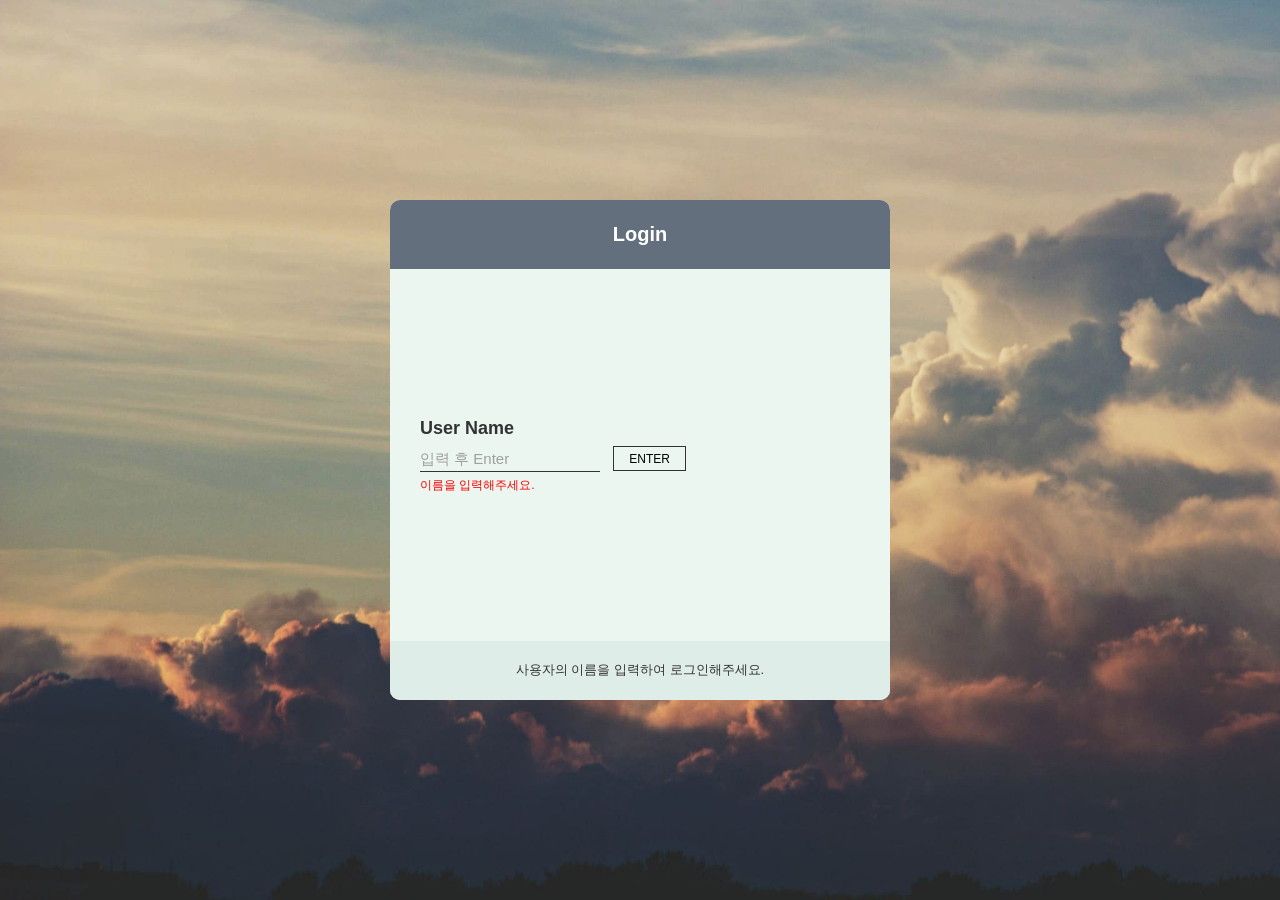
<file: index.html>
<!DOCTYPE html>
<html lang="ko">
<head>
    <meta charset="utf-8">
    <meta name="google-site-verification" content="qlWq_CUC1b47Du6XBAIy4pnqCxAMjAFb6NId9dmarTE" />
	<meta http-equiv="X-UA-Compatible" content="IE=edge" />
    <title>Todo</title>
	<meta name="viewport" content="width=device-width,initial-scale=1.0,minimum-scale=1.0,maximum-scale=1.0,user-scalable=no">
    <link rel="stylesheet" href="./css/style.css" />
</head>
<body>
    <div id="wrap" class=""> <!-- logined toggle -->

        <div class="loginWrap">
            <div class="loginBox">
                <p class ="loginTop">Login</p>

                <div class="loginMid">
                    <form class="formLogin">
                        <label for="userName">User Name</label>
                        <input type="text" name="userName" id="userName" placeholder="입력 후 Enter" maxlength="20" autocomplete="off"/>
                        <button class="btnLogin">ENTER</button>
                        <p>이름을 입력해주세요.</p>
                    </form>
                </div>

                <p class="loginBot">사용자의 이름을 입력하여 로그인해주세요.</p>

            </div>
        </div>
        <div class="content">
            <div class="left">
                <h1 id="hi">
                    Hello <span class="userName">하은</span>!
                </h1>

                <div class="timeWrap">
                    <p class="clock">오후 04:15분</p>
                    <p class="date">2022년 08월 05일</p>
                </div>

                <div class="makeList">
                    <p>해야 할 일을 이곳에 하나하나 적어보세요!</p>

                    <div class="listMaker">
                        <form class="formListMaker">
                            <input type="text" name="inputListMaker" id="inputListMaker" placeholder="입력 후 Enter" autocomplete="off"/>
                            <button class="btnListMaker">만들기</button>
                        </form>
                    </div>
                </div>

                <div class="weather">
                    <p></p>
                </div>
            </div>

            <div class="right"> <!-- 리스트 없을 시 .empty -->
                <ul class="todoList">
                    <!-- <li>
                        리스트가 없습니다.
                    </li>  -->
                    <!-- <li>
                        <span class="checkboxImg"></span>
                        <input type="checkbox" name="ck4" value="ck4" id="ck4" />
                        <label for="ck4">수학</label>
                        <span class="btnListDel">삭제</span>
                    </li>
                    <li>
                        <span class="checkboxImg"></span>
                        <input type="checkbox" name="ck2" value="ck2" id="ck2" />
                        <label for="ck2">노마드코더 강의 듣기</label>
                        <span class="btnListDel">삭제</span>
                    </li>
                    <li>
                        <span class="checkboxImg"></span>
                        <input type="checkbox" name="ck3" value="ck3" id="ck3" />
                        <label for="ck3">길때 어떻게 처리할꺼냐길때 어떻게 처리할꺼냐길때 어떻게 처리할꺼냐길때 어떻게 처리할꺼냐</label>
                        <span class="btnListDel">삭제</span>
                    </li>
                    <li class="checked">
                        <span class="checkboxImg"></span>
                        <input type="checkbox" name="ck1" value="ck1" id="ck1" />
                        <label for="ck1">todo 리스트 만들기</label>
                        <span class="btnListDel">삭제</span>
                    </li> -->
                </ul>
            </div>
        </div>
        <!--end -->
    </div>
    <!-- end #wrap -->
    <script type="text/javascript" src="./js/app.js"></script>
</body>
</html>
</file>
<file: css/style.css>
@charset "utf-8";
html, body, div, span, object, iframe,h1, h2, h3, h4, h5, h6, p, blockquote, pre,a, abbr, acronym, address, big, cite, code,del, dfn, em, img, strong, sub, sup, var,
b, u, i, center, dl, dt, dd, ol, ul, li, fieldset, form, label, legend, table, caption, tbody, tfoot, thead, tr, th, td, embed, input, select, textarea, button {margin:0;padding:0;}
body {font-size:12px;line-height:1.428;font-family:-apple-system,BlinkMacSystemFont,"Segoe UI",Roboto,Helvetica,Arial,"Malgun Gothic","맑은 고딕",돋움,Dotum,sans-serif, sans-serif;color:#333;}
h1, h2, h3, h4, h5, h6 {font-size:1em;font-weight:normal;}
input, button, textarea {font-size:1em;font-family:-apple-system,BlinkMacSystemFont,"Segoe UI",Roboto,Helvetica,Arial,"Malgun Gothic","맑은 고딕",돋움,Dotum,sans-serif, sans-serif;, sans-serif;outline: none;}
select {font-size:1em;}
code, pre {font-size:1em;font-family:-apple-system,BlinkMacSystemFont,"Segoe UI",Roboto,Helvetica,Arial,"Malgun Gothic","맑은 고딕",돋움,Dotum,sans-serif, sans-serif;, sans-serif;}
address, em, cite {font-style:normal;}
img {border:0 none;}
hr {display:none;}
table {border-collapse:separate;border-spacing:0;}
caption {width:0;height:0;overflow:hidden;visibility:hidden;font-size:0;line-height:0;}
th, td {vertical-align:top;text-align:left;font-weight:normal;}
li {list-style-type:none;}
form {margin:0;padding:0;}
fieldset {border:0 none;}
legend, .hidden {position:absolute;top:0;left:0;width:0;height:0;overflow:hidden;visibility:hidden;font-size:0;line-height:0;}
button {overflow:visible;border:none;background:none;background:transparent;font-family:inherit;white-space:nowrap;vertical-align:top;text-decoration:none;cursor:pointer;}
button::-moz-focus-inner {border:0;padding:0;}
a:link,a:visited{text-decoration:none;*cursor:pointer;}
img{vertical-align:top;width: 100%}

html,body{width:100%;height:100%}
#wrap{width:100%;height:100%;background:url(../images/loginBg.jpg) no-repeat 0 0 /cover;}
#wrap.logined{background:url(../images/bg1.jpg) no-repeat 0 0 /cover;}
#wrap.logined .loginWrap{display:none;}
#wrap.logined .content{display:flex;}

    #wrap .loginWrap{width:100%;height:100%;display:flex;align-items: center;justify-content: center;}
        .loginWrap .loginBox{width:500px;height:500px;border-radius: 10px;background:#ebf6f0;overflow:hidden;display: flex;align-items: stretch;justify-content: space-between;flex-direction: column;animation-duration: 0.5s}
        .loginWrap .loginBox .loginTop{padding:20px 0;background:#636f7c;color:#fff;text-align: center;font-size: 20px;font-weight: bold;}
        .loginWrap .loginBox .loginMid{padding-left: 30px;}
        .loginWrap .loginBox .loginMid label{display: block;font-size: 18px;font-weight: bold;margin-bottom: 5px;}
        .loginWrap .loginBox .loginMid input[name="userName"]{width:180px;height:25px;font-size: 15px;border:none;border-bottom:1px solid #333;background: none;}
        .loginWrap .loginBox .loginMid input[name="userName"]::-webkit-input-placeholder {color: #9f9f9f;}/* Chrome/Opera/Safari */
        .loginWrap .loginBox .loginMid input[name="userName"]::-moz-placeholder {olor: #9f9f9f;}/* Firefox 19+ */
        .loginWrap .loginBox .loginMid input[name="userName"]:-ms-input-placeholder { olor: #9f9f9f;}/* IE 10+ */
        .loginWrap .loginBox .loginMid input[name="userName"]:-moz-placeholder {olor: #9f9f9f;}/* Firefox 18- */
        .loginWrap .loginBox .loginMid .btnLogin{height: 25px;border:1px solid #333;padding:0 15px;margin-left: 10px;box-sizing: border-box;}
        .loginWrap .loginBox .loginMid .btnLogin:hover{background:#333;color:#fff;}
        .loginWrap .loginBox .loginMid p{font-size: 12px;color:red;margin-top: 5px;}
        .loginWrap .loginBox .loginBot{font-size: 13px;padding:20px 0;text-align: center;background:#dfede9;}

    #wrap .content{width:100%;height:100%;display:none;}
        .content .left{flex:4}
        .content .left h1{text-align: center;font-size: 40px;font-weight: bold;color: #fff;padding: 30px 0}

        .content .left .timeWrap p{text-align: center;color: #fff;}
        .content .left .timeWrap .clock{font-size: 30px;font-weight: bold}
        .content .left .timeWrap .date{font-size: 20px}

        .content .left .makeList{margin: 30px 0;}
        .content .left .makeList p{text-align: center;color: #fff;font-size: 20px;font-weight: bold}

        .content .left .makeList .listMaker{text-align: center;margin-top: 20px;}
        .content .left .makeList .listMaker input{background:none;border:2px solid #fff;width: 300px;height:40px;font-size: 15px;color: #fff;text-indent: 10px;box-sizing: border-box;}
        .content .left .makeList .listMaker input::-webkit-input-placeholder {color: #fff;opacity: 0.7}/* Chrome/Opera/Safari */
        .content .left .makeList .listMaker input::-moz-placeholder {color: #fff;opacity: 0.7}/* Firefox 19+ */
        .content .left .makeList .listMaker input:-ms-input-placeholder { color: #fff;opacity: 0.7}/* IE 10+ */
        .content .left .makeList .listMaker input:-moz-placeholder {color: #fff;opacity: 0.7}/* Firefox 18- */

        .content .left .makeList .listMaker .btnListMaker{height:40px;padding:0 15px;border:2px solid #fff;font-size: 15px;color: #fff;}
        .content .left .makeList .listMaker .btnListMaker:hover{background-color: #fff;color: #333;}

        .content .left .weather{position: absolute;bottom: 10px;left: 10px;color:#fff;font-size: 15px;}

        .content .right{flex:1;width: 100%;height:100%;padding:20px;border-radius: 3px 0 0 3px;background-color: rgba(0,0,0,.3);color:#fff;box-sizing: border-box;font-size: 15px;overflow-y: auto;}
        .content .right.empty{display: flex;justify-content: center;align-items: center;}
        .content .right.empty li{margin-bottom: 0}

        .content .right .todoList{}
        .content .right .todoList li{position: relative;margin-bottom:10px;}
        .content .right .todoList li>*{vertical-align:middle;}
        .content .right .todoList li button{margin-left:10px;color:#fff;font-size: 10px;border:1px solid #fff;padding:2px 5px;box-sizing:border-box;border-radius: 3px;word-break: keep-all;}

        .content .right::-webkit-scrollbar-track{background-color: transparent}
        .content .right::-webkit-scrollbar{width: 6px;background-color: transparent}
        .content .right::-webkit-scrollbar-thumb{background-color: #fff}








@keyframes shake{
  0% { transform: translate(1px, 1px) rotate(0deg); }
  10% { transform: translate(-1px, -2px) rotate(-1deg); }
  20% { transform: translate(-3px, 0px) rotate(1deg); }
  30% { transform: translate(3px, 2px) rotate(0deg); }
  40% { transform: translate(1px, -1px) rotate(1deg); }
  50% { transform: translate(-1px, 2px) rotate(-1deg); }
  60% { transform: translate(-3px, 1px) rotate(0deg); }
  70% { transform: translate(3px, 1px) rotate(-1deg); }
  80% { transform: translate(-1px, -1px) rotate(1deg); }
  90% { transform: translate(1px, 2px) rotate(0deg); }
  100% { transform: translate(1px, -2px) rotate(-1deg); }
}
</file>
